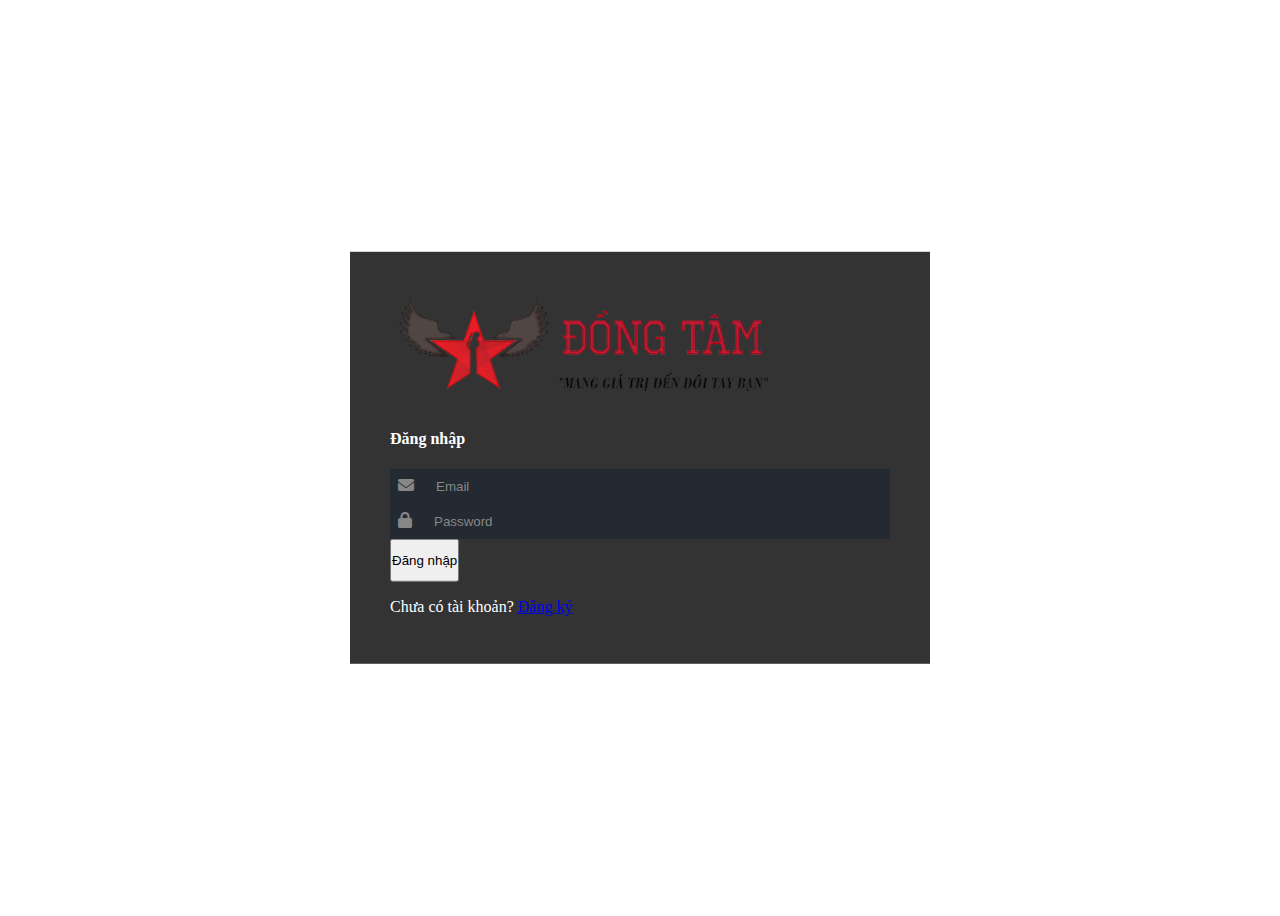
<file: login.html>
<!DOCTYPE html>
<html lang="en">
  <head>
    <meta charset="UTF-8" />
    <meta name="viewport" content="width=device-width, initial-scale=1.0" />
    <link
      rel="icon"
      href="./img/logo/24062025163855logoxoaphong-297d.png"
      type="image/png"
    />
    <title>Login</title>

    <!-- Google Fonts -->
    <link
      href="https://fonts.googleapis.com/css?family=Montserrat:900|Sedgwick+Ave|Ubuntu:700"
      rel="stylesheet"
    />

    <!-- Bootstrap CSS -->
    <link
      rel="stylesheet"
      href="https://stackpath.bootstrapcdn.com/bootstrap/4.1.3/css/bootstrap.min.css"
      integrity="sha384-MCw98/SFnGE8fJT3GXwEOngsV7Zt27NXFoaoApmYm81iuXoPkFOJwJ8ERdknLPMO"
      crossorigin="anonymous"
    />

    <!-- Icon -->
    <link
      href="https://cdnjs.cloudflare.com/ajax/libs/font-awesome/6.4.0/css/all.min.css"
      rel="stylesheet"
    />

    <!-- initial scripts needed to run bootstrap  -->
    <script
      src="https://code.jquery.com/jquery-3.3.1.slim.min.js"
      integrity="sha384-q8i/X+965DzO0rT7abK41JStQIAqVgRVzpbzo5smXKp4YfRvH+8abtTE1Pi6jizo"
      crossorigin="anonymous"
    ></script>
    <script
      src="https://cdnjs.cloudflare.com/ajax/libs/popper.js/1.14.3/umd/popper.min.js"
      integrity="sha384-ZMP7rVo3mIykV+2+9J3UJ46jBk0WLaUAdn689aCwoqbBJiSnjAK/l8WvCWPIPm49"
      crossorigin="anonymous"
    ></script>
    <script
      src="https://stackpath.bootstrapcdn.com/bootstrap/4.1.3/js/bootstrap.min.js"
      integrity="sha384-ChfqqxuZUCnJSK3+MXmPNIyE6ZbWh2IMqE241rYiqJxyMiZ6OW/JmZQ5stwEULTy"
      crossorigin="anonymous"
    ></script>

    <!-- My css -->
    <link rel="stylesheet" href="./css/auth.css" />
  </head>

  <body>
    <div class="auth-container">
      <div class="box rounded-md">
        <div class="logo text-center">
          <img src="./img/logo/logo-nobackground.png" alt="logo" />
        </div>

        <h4 class="text-center py-3 text-primary">Đăng nhập</h4>

        <form action="" id="login-form">
          <div class="form-group d-flex align-items-center rounded-sm mb-4">
            <span class="icon"><i class="fa-solid fa-envelope"></i></span>
            <input
              type="email"
              class="form-control inp-email"
              name="email"
              placeholder="Email"
            />
          </div>

          <div class="form-group d-flex align-items-center rounded-sm mb-4">
            <span class="icon"><i class="fa-solid fa-lock"></i></span>
            <input
              type="password"
              class="form-control inp-pwd"
              placeholder="Password"
            />
          </div>

          <div class="">
            <button type="submit" class="form-control btn btn-primary">
              Đăng nhập
            </button>
            <p class="text-center mt-4">
              <span>Chưa có tài khoản?</span>
              <a href="./register.html" class="ms-1">Đăng ký</a>
            </p>
          </div>
        </form>
      </div>
    </div>
  </body>

  <script src="./js/login.js"></script>
</html>
</file>
<file: css/auth.css>
body {
  background-image: url(https://guitardongtam.com/Upload/2023/10/24/guitar-dien-les-paul-049f.jpg);
  background-repeat: no-repeat;
  background-size: cover;
  background-position: center;
}

.auth-container {
  position: relative;
  width: 100%;
  min-height: 100vh;
}

.auth-container .box {
  color: white;
  position: absolute;
  width: 500px;
  top: 50%;
  left: 50%;
  transform: translate(-50%, -50%);
  background-color: rgba(0, 0, 0, 0.8);
  padding: 32px 40px;
}

.logo img {
  max-width: 390px;
}

.box .form-group {
  background-color: #232a31;
}
.box input {
  background: none;
  border: none;
  outline: none;
  color: white;
  height: 100%;
  padding: 10px;
}
.box input:focus {
  background-color: white;
  color: black;
  box-shadow: none;
  border: none;
  outline: none;
}
.box .form-group .icon,
.box input::placeholder {
  color: #878787;
}
.box .form-group .icon {
  display: inline-block;
  padding: 0 8px;
}
.box .btn-primary {
  display: block;
  padding: 12px 0px !important;
}
</file>
